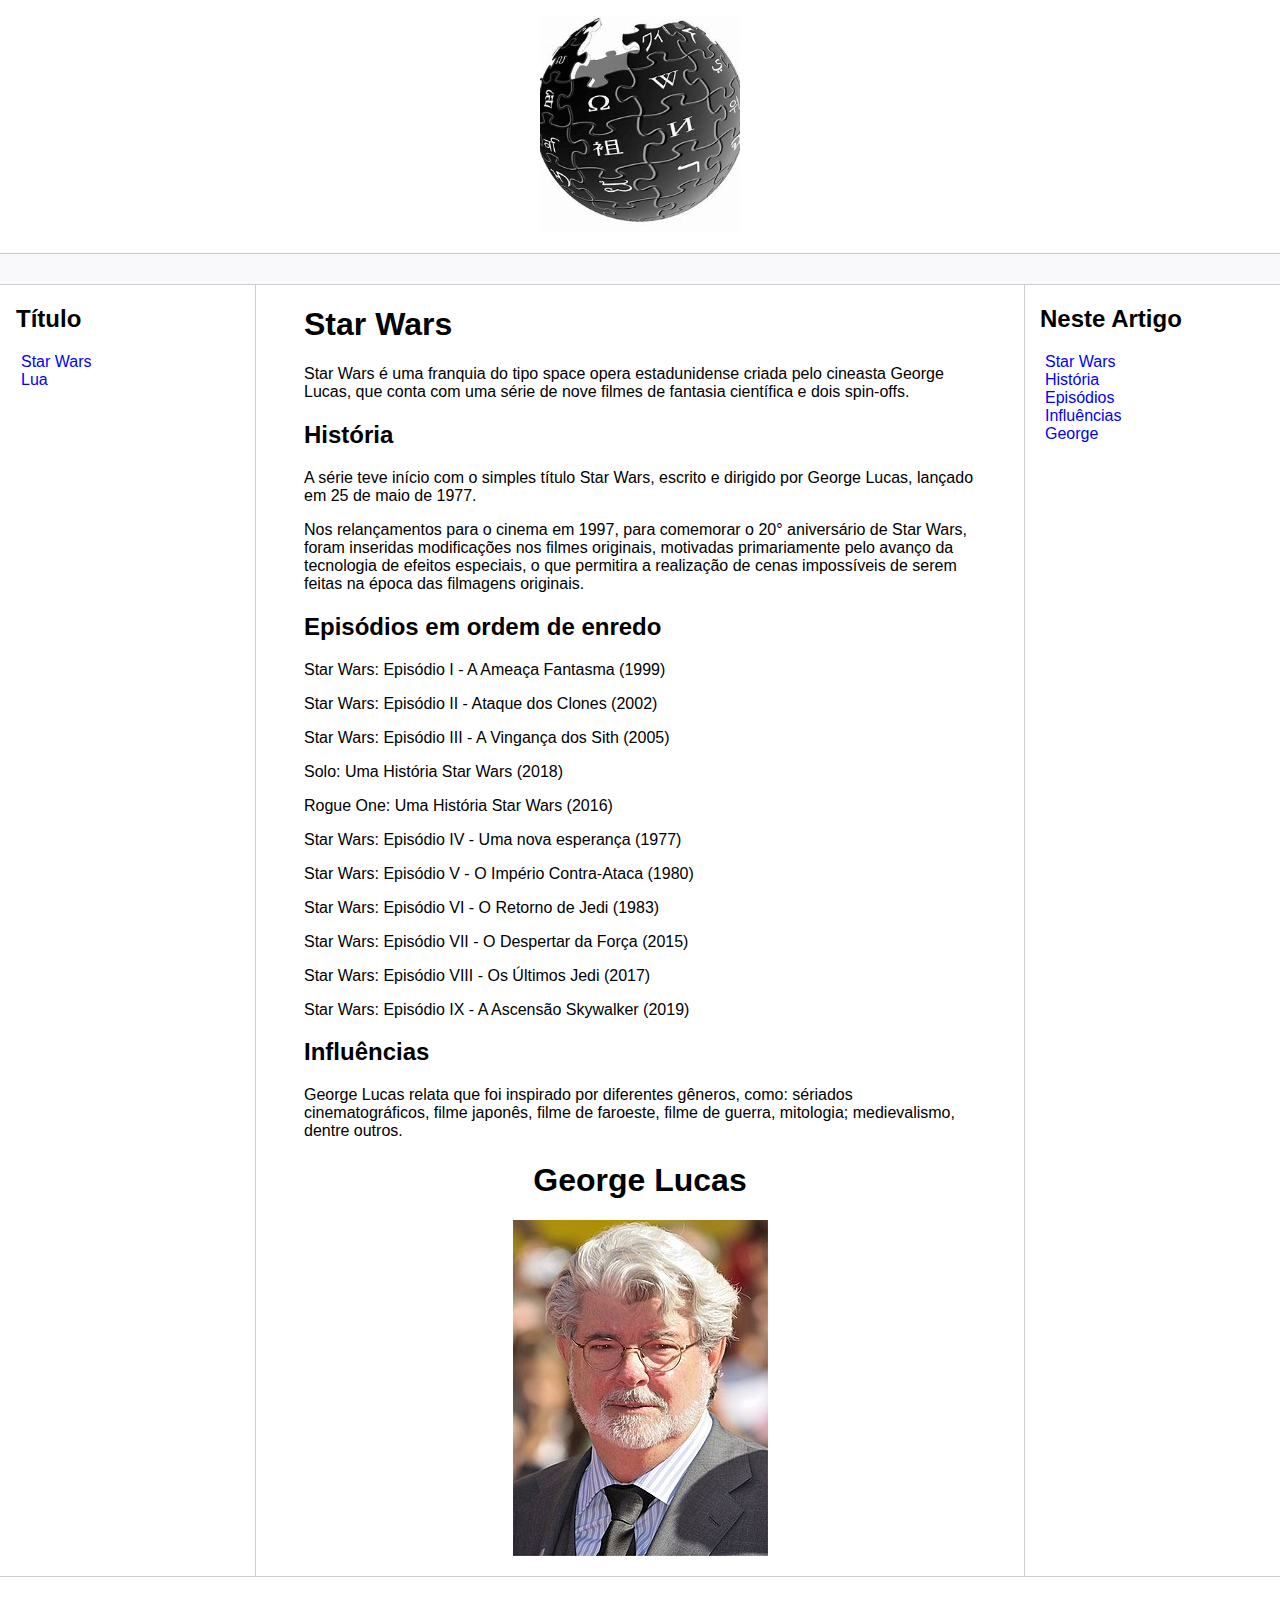
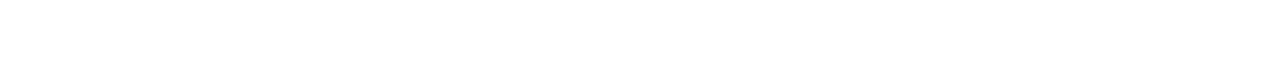
<file: index.html>
<!DOCTYPE html>
<html lang="pt-br">
<head>
    <meta charset="UTF-8">
    <meta http-equiv="X-UA-Compatible" content="IE=edge">
    <meta name="viewport" content="width=device-width, initial-scale=1.0">
    <title>Página Principal</title>
    <link rel="stylesheet" href="style.css">
</head>
<body>

         <figure>
           <img src="logo.jpg" alt="logo da Página Wikipedia" width="200">
         </figure>

    <div class="bar"></div>

    <div class="content">
        <sidebar>
            <h2>Título</h2>
            <ul>
                <li><a href="index.html">Star Wars</a></li>
                <li><a href="2index.html">Lua</a></li>
            </ul>
        </sidebar>

        <main>
            <h1 id="star-wars">Star Wars</h1>

            <p>Star Wars é uma franquia do tipo space opera estadunidense criada pelo cineasta George Lucas, que conta com uma série de nove filmes de fantasia científica e dois spin-offs.</p>


            <h2 id="hist">História</h2>

            <p>A série teve início com o simples título Star Wars, escrito e dirigido por George Lucas, lançado em 25 de maio de 1977.</p>
            <p>Nos relançamentos para o cinema em 1997, para comemorar o 20° aniversário de Star Wars, foram inseridas modificações nos filmes originais, motivadas primariamente pelo avanço da tecnologia de efeitos especiais, o que permitira a realização de cenas impossíveis de serem feitas na época das filmagens originais.</p>

            <h2 id="ep">Episódios em ordem de enredo</h2>
            <p>Star Wars: Episódio I - A Ameaça Fantasma (1999)</p>
            <p>Star Wars: Episódio II - Ataque dos Clones (2002)</p>
            <p>Star Wars: Episódio III - A Vingança dos Sith (2005)</p>
            <p>Solo: Uma História Star Wars (2018)</p>
            <p>Rogue One: Uma História Star Wars (2016)</p>
            <p>Star Wars: Episódio IV - Uma nova esperança (1977)</p>
            <p>Star Wars: Episódio V - O Império Contra-Ataca (1980)</p>
            <p>Star Wars: Episódio VI - O Retorno de Jedi (1983)</p>
            <p>Star Wars: Episódio VII - O Despertar da Força (2015)</p>
            <p>Star Wars: Episódio VIII - Os Últimos Jedi (2017)</p>
            <p>Star Wars: Episódio IX - A Ascensão Skywalker (2019)</p>

            <h2 id="inf">Influências</h2>
            <p>George Lucas relata que foi inspirado por diferentes gêneros, como: sériados cinematográficos, filme japonês, filme de faroeste, filme de guerra, mitologia; medievalismo, dentre outros.</p>

            <figure id="george">
                <h1>George Lucas</h1>
                <img src="george lucas.jpg" alt="Criador da série">
            </figure>
        </main>

        <anchors>
            <h2>Neste Artigo</h2>
            <ul>
                <li><a href="#star-wars">Star Wars</a></li>
                <li><a href="#hist">História</a></li>
                <li><a href="#ep">Episódios</a></li>
                <li><a href="#inf">Influências</a></li>
                <li><a href="#george">George</a></li>
            </ul>
        </anchors>
    </div>

    <footer>

    </footer>

    </div>
</body>
</html>
</file>
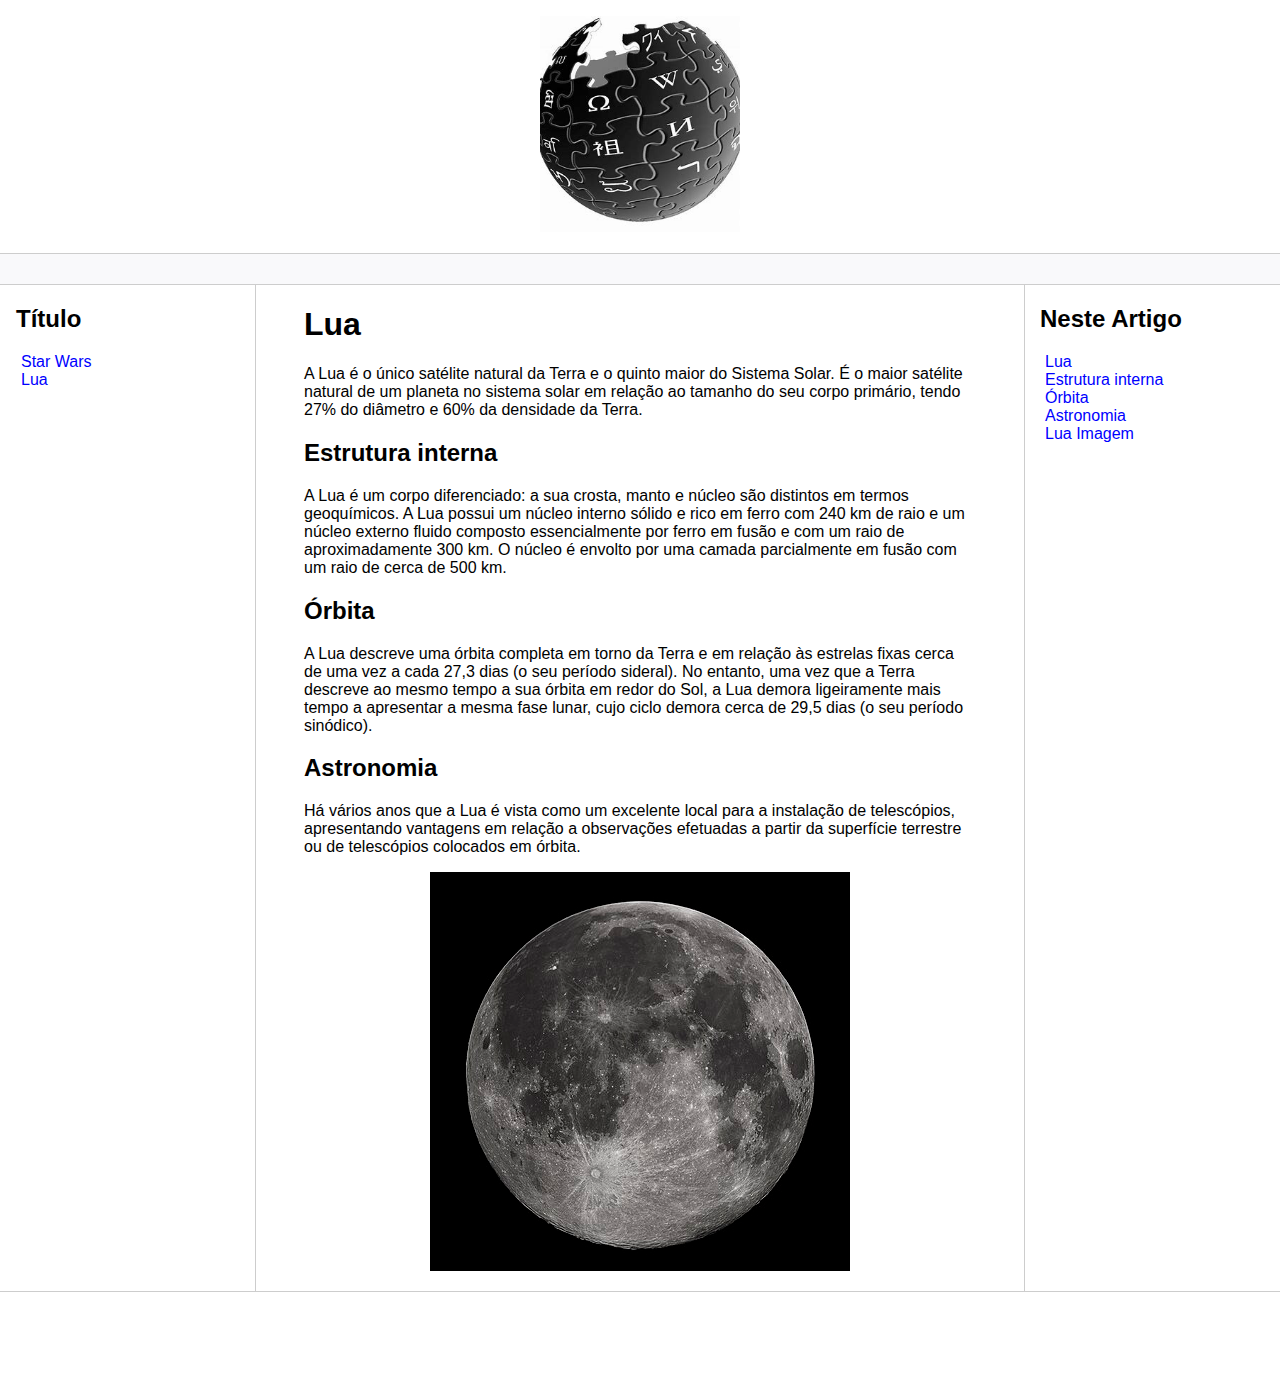
<file: 2index.html>
<!DOCTYPE html>
<html lang="pt-br">
<head>
    <meta charset="UTF-8">
    <meta http-equiv="X-UA-Compatible" content="IE=edge">
    <meta name="viewport" content="width=device-width, initial-scale=1.0">
    <title>Página Principal</title>
    <link rel="stylesheet" href="style.css">
</head>
<body>

         <figure>
           <img src="logo.jpg" alt="logo da Página Wikipedia" width="200">
         </figure>

    <div class="bar"></div>

    <div class="content">
        <sidebar>
            <h2>Título</h2>
            <ul>
                <li><a href="index.html">Star Wars</a></li>
                <li><a href="2index.html">Lua</a></li>
            </ul>
        </sidebar>

        <main>
            <h1 id="top">Lua</h1>
            <p>A Lua é o único satélite natural da Terra e o quinto maior do Sistema Solar. É o maior satélite natural de um planeta no sistema solar em relação ao tamanho do seu corpo primário, tendo 27% do diâmetro e 60% da densidade da Terra.</p>
            
            <h2 id="est">Estrutura interna</h2>
            <p>A Lua é um corpo diferenciado: a sua crosta, manto e núcleo são distintos em termos geoquímicos. A Lua possui um núcleo interno sólido e rico em ferro com 240 km de raio e um núcleo externo fluido composto essencialmente por ferro em fusão e com um raio de aproximadamente 300 km. O núcleo é envolto por uma camada parcialmente em fusão com um raio de cerca de 500 km.</p>
            
            <h2 id="orb">Órbita</h2>
            <p>A Lua descreve uma órbita completa em torno da Terra e em relação às estrelas fixas cerca de uma vez a cada 27,3 dias (o seu período sideral). No entanto, uma vez que a Terra descreve ao mesmo tempo a sua órbita em redor do Sol, a Lua demora ligeiramente mais tempo a apresentar a mesma fase lunar, cujo ciclo demora cerca de 29,5 dias (o seu período sinódico).</p>
            
            <h2 id="ast">Astronomia</h2>
            <p>Há vários anos que a Lua é vista como um excelente local para a instalação de telescópios, apresentando vantagens em relação a observações efetuadas a partir da superfície terrestre ou de telescópios colocados em órbita.</p>
            
            <figure id="lua">
                <img src="lua.jpg" alt="imagem da lua (satélite natural da Terra)">
            </figure>
        </main>

        <anchors>
            <h2>Neste Artigo</h2>
            <ul>
                <li><a href="#top">Lua</a></li>
                <li><a href="#est">Estrutura interna</a></li>
                <li><a href="#orb">Órbita</a></li>
                <li><a href="#ast">Astronomia</a></li>
                <li><a href="#lua">Lua Imagem</a></li>
            </ul>
        </anchors>
    </div>

    <footer>

    </footer>

    </div>
</body>
</html>
</file>
<file: style.css>
body, html {
    margin: 0;
    padding: 0;
    font-family: 'Segoe UI', Tahoma, Geneva, Verdana, sans-serif;
}
ul { list-style: none; padding-left: 5px; }
a { color:blue; text-decoration: none;}
.bar {
    background-color: #f9f9fb;
    padding:15px;
    border-top: solid 1px #cdcdcd;
    border-bottom: solid 1px #cdcdcd;
}
.content {
    max-width: 1440px;
    margin: auto;
    grid-gap: 3rem;
    display: grid;
    gap: 3rem;
    grid-template-areas: "sidebar main anchors";
    grid-template-columns: minmax(0,15rem) minmax(0,2.5fr) minmax(0,15rem);
    padding-left: 1rem;
    padding-right: 1rem;
}
footer {
    min-height: 100px;
    border-top: solid 1px #cdcdcd;
}
anchors {
    border-left: solid 1px #cdcdcd;
    padding-left: 15px;
}
sidebar {
    border-right: solid 1px #cdcdcd;
}
figure {
    text-align: center;
}
</file>
